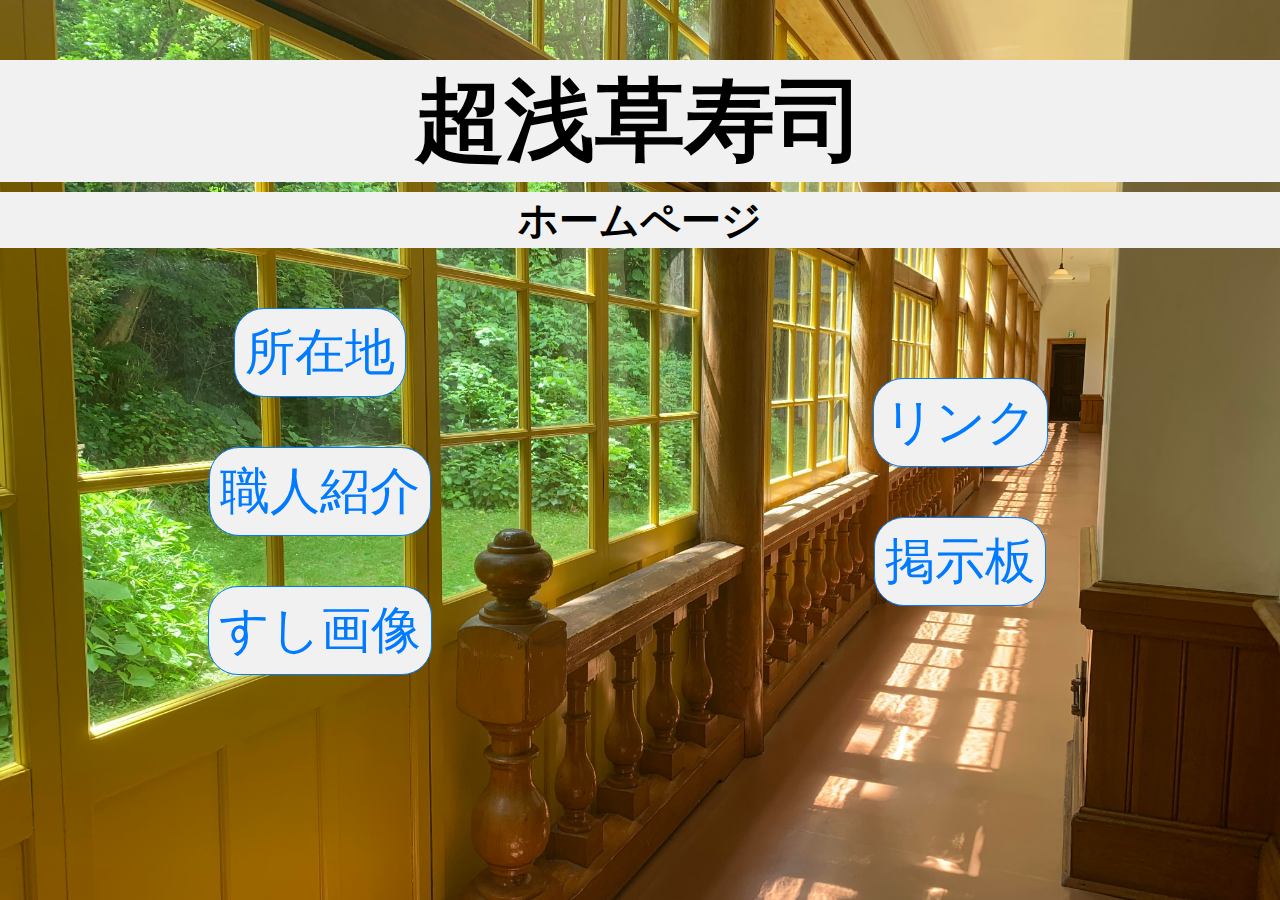
<file: gkuroi_webApp/homepage/index.html>
<!DOCTYPE html>
<html lang="en">
<head>
    <meta charset="UTF-8">
    <meta name="viewport" content="width=device-width, initial-scale=1.0">
    <title>Two Containers with Vertical Links</title>
    <link rel="stylesheet" href="styles.css">
</head>
<body>
    <div>
        <h1 class="head">超浅草寿司</h1>
        <h3 class="head">ホームページ</h3>
    </div>
    <div class="main-container">
        <div class="container">
            <a href="https://example.com/link1" class="link">所在地</a>
            <a href="https://example.com/link2" class="link">職人紹介</a>
            <a href="https://example.com/link3" class="link">すし画像</a>
        </div>
        <div class="container">
            <a href="https://example.com/link4" class="link">リンク</a>
            <a href="https://example.com/link5" class="link">掲示板</a>
        </div>
    </div>
</body>
</html>



<!-- <!DOCTYPE html> HTML5文書であることをブラウザに通知
<html lang="ja"> 
<head>
    <meta charset="UTF-8">
    <meta name="viewport" content="width=device-width, initial-scale=1.0">
    <title>GkuroiのWebサイト</title>
    <link rel="stylesheet" href="styles.css">
</head>
<body>
    <section>
        <h1>超黒井寿司</h1>
        <h3>ホームページ</h3>
    </section>
    <div class = "links-container">
        <a href="https://www.google.co.jp/maps/place/%E7%A5%9E%E7%94%B0%E9%A7%85/@35.6918259,139.7683569,16z/data=!3m1!4b1!4m6!3m5!1s0x60188c019a160dbd:0x5db48e4e41b360ec!8m2!3d35.6918216!4d139.7709318!16zL20vMDIybmdr?hl=ja&entry=ttu&g_ep=EgoyMDI0MDkwNC4wIKXMDSoASAFQAw%3D%3D" 
        class =link>所在地</a>
        <p></p>
        <a href="http://abehiroshi.la.coocan.jp/" class =link>職人紹介</a>
        <p></p>
        <a href="https://www.google.com/search?q=%E7%89%B9%E4%B8%8A%E5%AF%BF%E5%8F%B8&sca_esv=4e5abd8d1627d1c0&udm=2&biw=1920&bih=919&sxsrf=ADLYWIKL4Z45TCpXgFx6yONDJ-O_woqX6w%3A1725725487269&ei=L3vcZqeWENPh1e8PkvGAWQ&ved=0ahUKEwjn6Ze1nLGIAxXTcPUHHZI4IAsQ4dUDCBE&uact=5&oq=%E7%89%B9%E4%B8%8A%E5%AF%BF%E5%8F%B8&gs_lp=Egxnd3Mtd2l6LXNlcnAiDOeJueS4iuWvv-WPuDIFEAAYgAQyBRAAGIAEMgUQABiABDIFEAAYgAQyBRAAGIAESPcQUABYAHABeACQAQCYAQCgAQCqAQC4AQPIAQCYAgGgAg-YAwCIBgGSBwExoAcA&sclient=gws-wiz-serp" 
        class =link>すし画像</a>
        <p></p>
        <a href="https://maxaydar.backdrop.jp/kame/index.html" class =link>リンク</a>
        <p></p>
        <a href="https://finance.yahoo.co.jp/cm/" class =link>掲示板</a>
    </div>

</body>
<footer>

</footer>
</html> -->
</file>
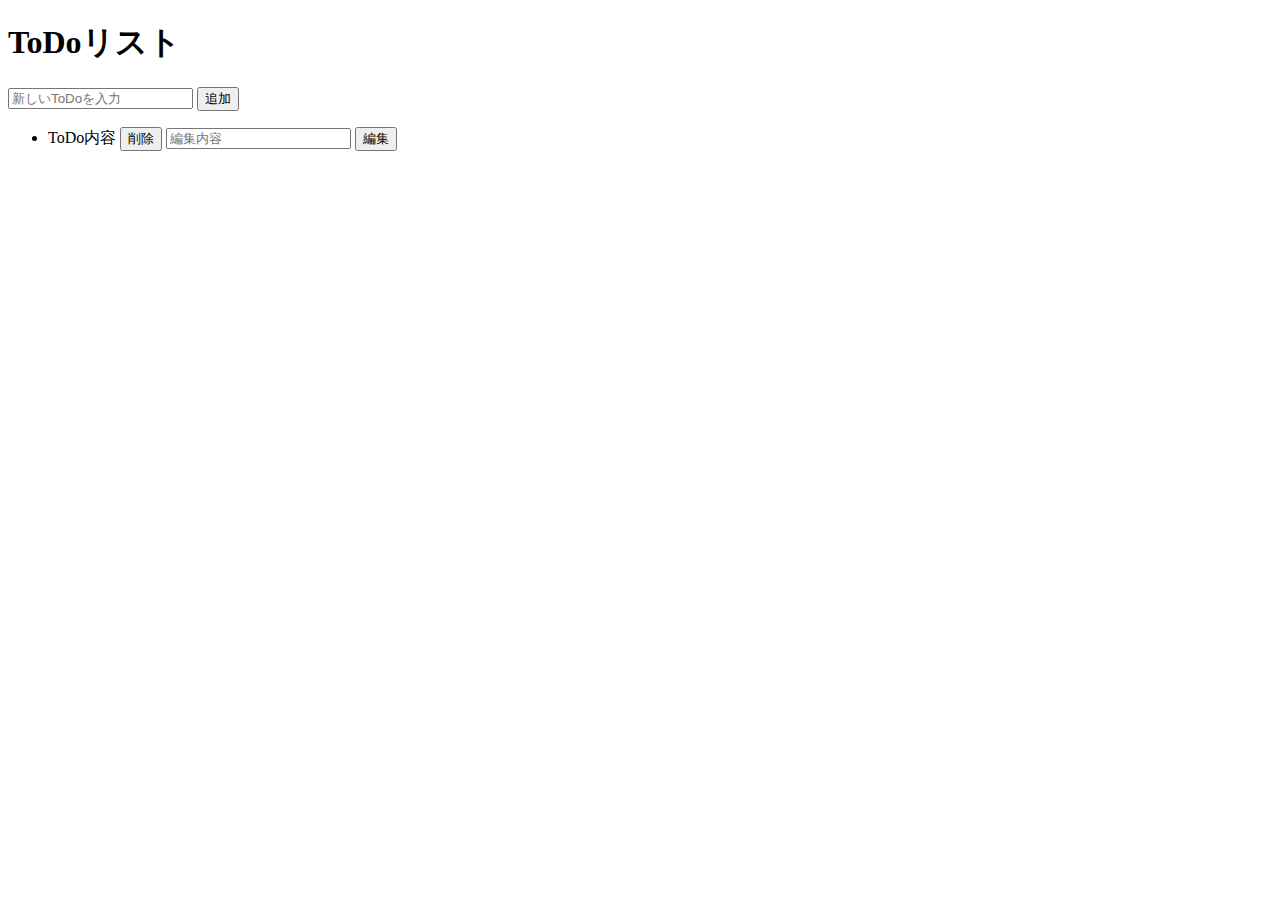
<file: Spring_projects/TodoApp/Todoapp2/src/main/resources/templates/index.html>
<!DOCTYPE html>
<html xmlns:th="http://www.thymeleaf.org">
<head>
    <title>ToDo List</title>
</head>
<body>
    <h1>ToDoリスト</h1>
    
    <!-- 新しいToDoを追加するフォーム -->
    <form action="/todos" method="post">
        <input type="text" name="content" placeholder="新しいToDoを入力">
        <button type="submit">追加</button>
    </form>

    <ul>
        <!-- 既存のToDoリストを表示 -->
        <li th:each="todo : ${todos}">
            <span th:text="${todo.content}">ToDo内容</span>
            <form action="/todos/delete" method="post" style="display:inline;">
                <input type="hidden" name="id" th:value="${todo.id}">
                <button type="submit">削除</button>
            </form>
            <form action="/todos/update" method="post" style="display:inline;">
                <input type="text" name="content" placeholder="編集内容">
                <input type="hidden" name="id" th:value="${todo.id}">
                <button type="submit">編集</button>
            </form>
        </li>
    </ul>
</body>
</html>
</file>
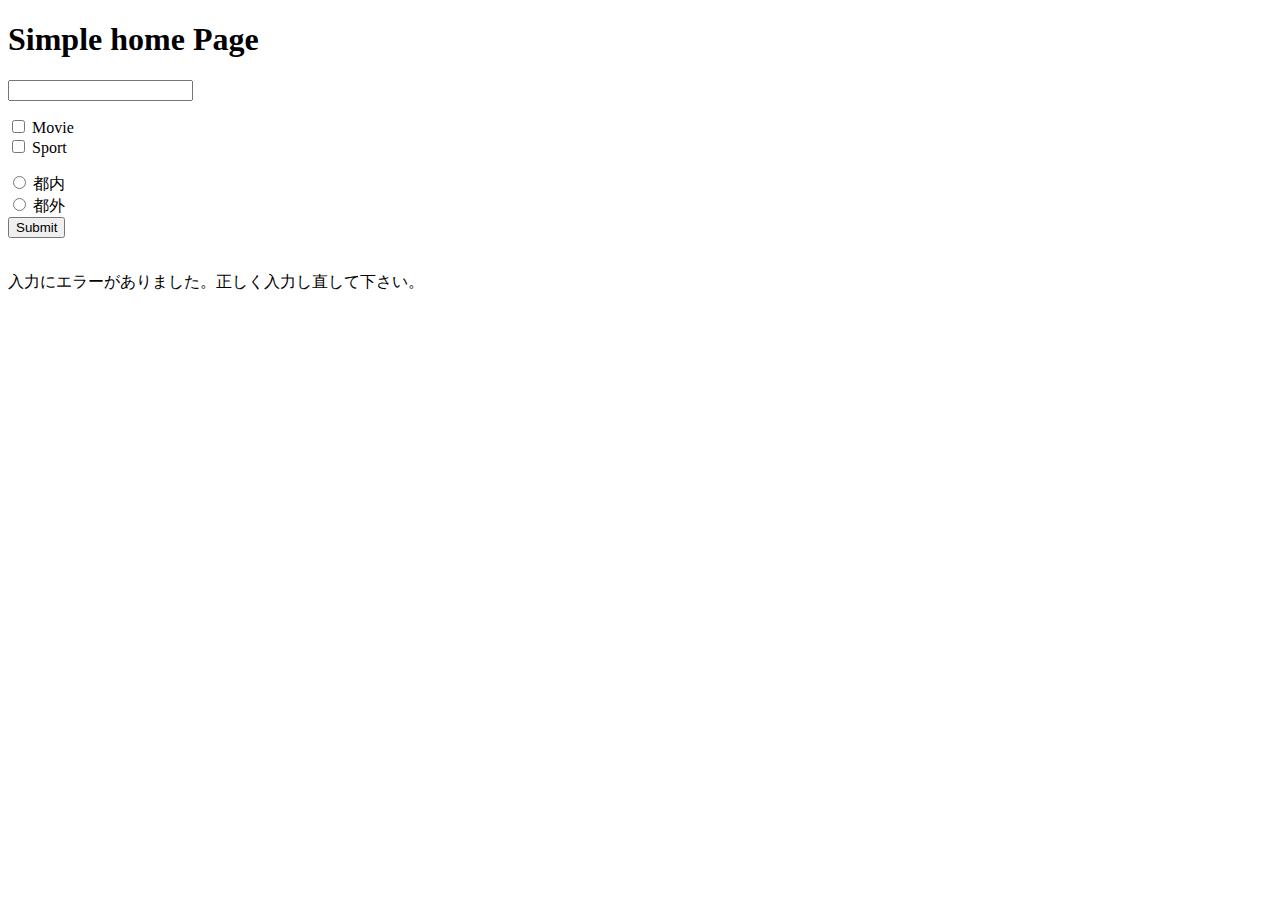
<file: Spring_projects/SampleBootApp1/src/main/resources/templates/home.html>
<!DOCTYPE HTML>
<html>
<head>
  <title>Simple Form</title>
  <meta http-equiv="Content-Type" content="text/html; charset=UTF-8" />
</head>
<body>
	<h1>Simple home Page</h1>
 	<form method="post" action="/submit">
 		<!-- テキストボックス -->
  		<p th:text="${msg}"></p>
  		<input type="text" name="text1"/>
 		
 		
 		
 		<!-- チェックボックス -->
 		<div>
	 		<p th:text="${check}"></p>
	 		<input type="checkbox" name="check1" value="Movie" id="Movie"/>
	 		<label for="Movie">Movie</label>
	 		<br>
	 		<input type="checkbox" name="check1" value="Sport" id="Sport"/>
	 		<label for="Sport">Sport</label>
 		</div>
 		<!-- ラジオボタン -->
 		<div>
			<p th:text="${radioMsg}"></p>
		    <input type="radio" name="radio" value="都内" id="Option1"/>
		    <label for="Option1">都内</label>
		    <br>
		    <input type="radio" name="radio" value="都外" id="Option2"/>
		    <label for="Option2">都外</label>
		    <br>
		</div>
		<input type="submit" />
		
		<br>
		<br>
		
		<p th:if="${error_handling == 'error'}">入力にエラーがありました。正しく入力し直して下さい。</p>
		
 	</form>
</body>
</html>
</file>
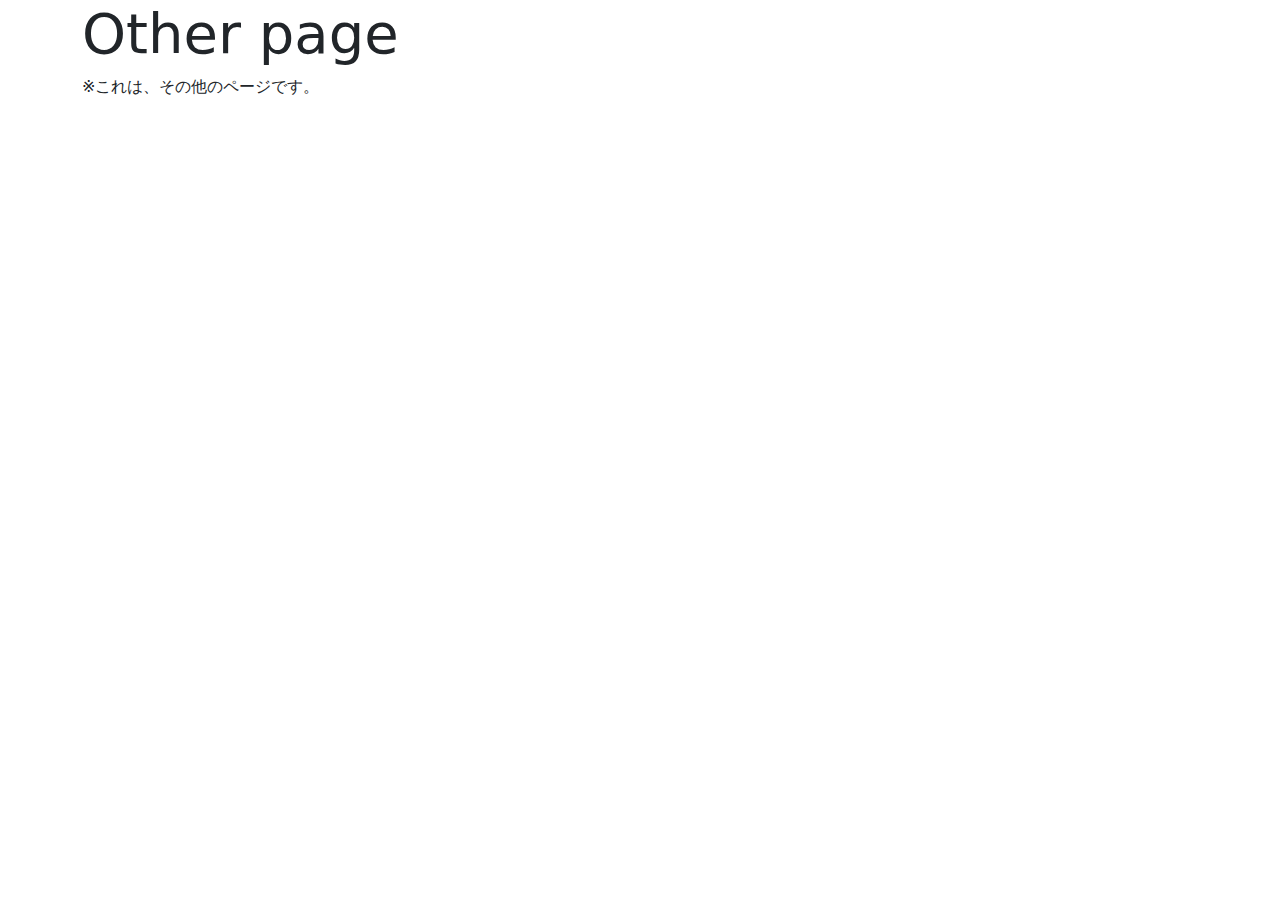
<file: Spring_projects/SampleBootApp1/src/main/resources/templates/other.html>
<!DOCTYPE HTML>
<html>
<head>
  <title>other page</title>
  <meta http-equiv="Content-Type" 
    content="text/html; charset=UTF-8" />
  <link href="https://cdn.jsdelivr.net/npm/bootstrap@5.0.2/dist/css/bootstrap.min.css"
      rel="stylesheet">
</head>
<body class="container">
  <h1 class="display-4">Other page</h1>
  <p class="msg">※これは、その他のページです。</p>
</body>
</html>
</file>
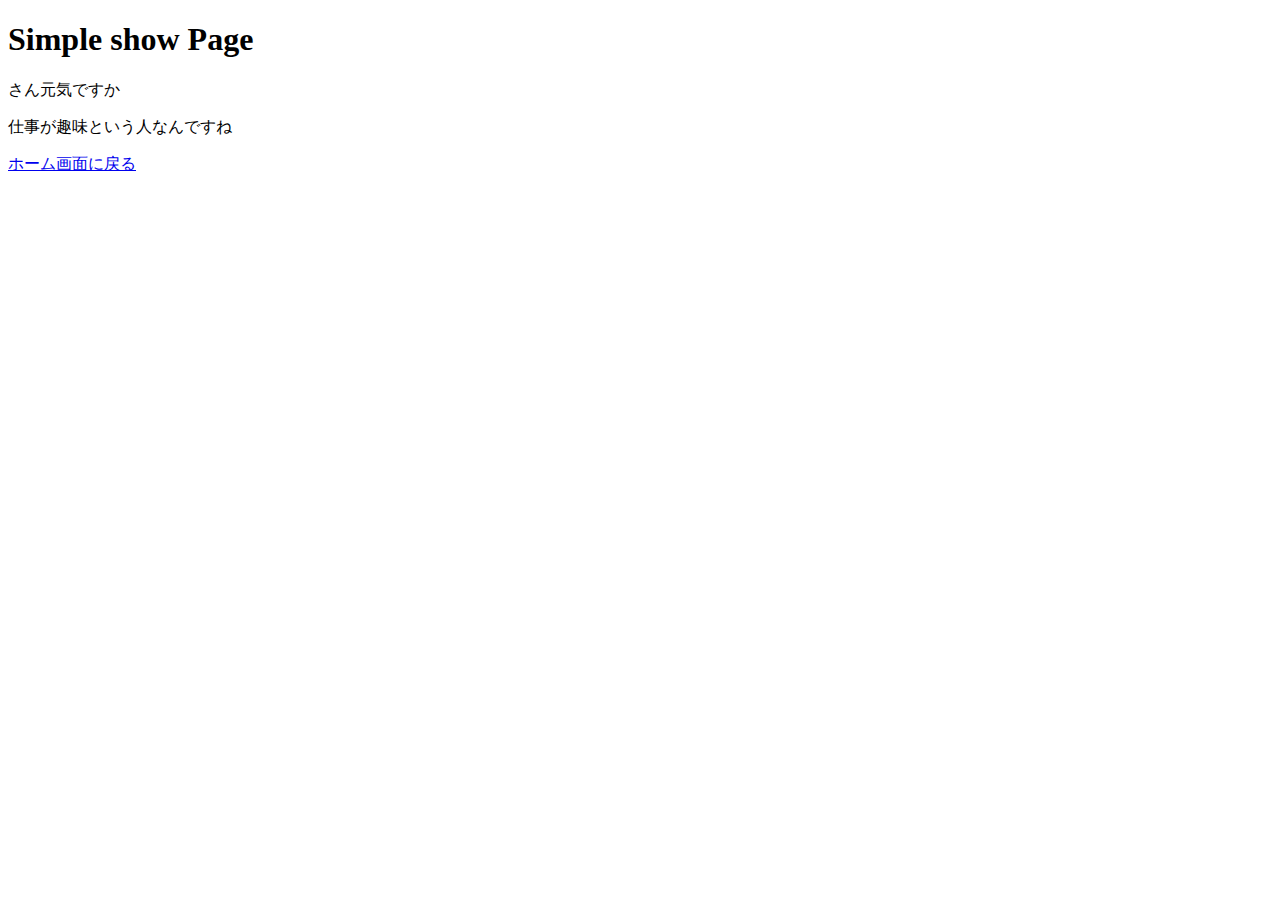
<file: Spring_projects/SampleBootApp1/src/main/resources/templates/show.html>
<!DOCTYPE HTML>
<html>
<head>
  <title>Simple Form</title>
  <meta http-equiv="Content-Type" content="text/html; charset=UTF-8" />
</head>
<body>
	<h1>Simple show Page</h1>
 	
  	<p th:text="${msg}"></p>
	<p th:text="${value}">さん元気ですか</p>
	
	
	
	<!-- interests が空でない場合のみ表示 -->
    <p th:if="${#lists.isEmpty(check1)}">仕事が趣味という人なんですね</p>
    
    <!-- interests が空でない場合のみ表示 -->
    <p th:if="${!#lists.isEmpty(check1)}"
       th:text="'あなたは ' + ${check1} + ' が好きなんですね!'"></p>
    
    <p th:text="${radio} + 'を拠点とされているんですね。'"></p> 
    
	<a href="/">ホーム画面に戻る</a>
</body>
</html>

<!-- エラー処理省略 -->
</file>
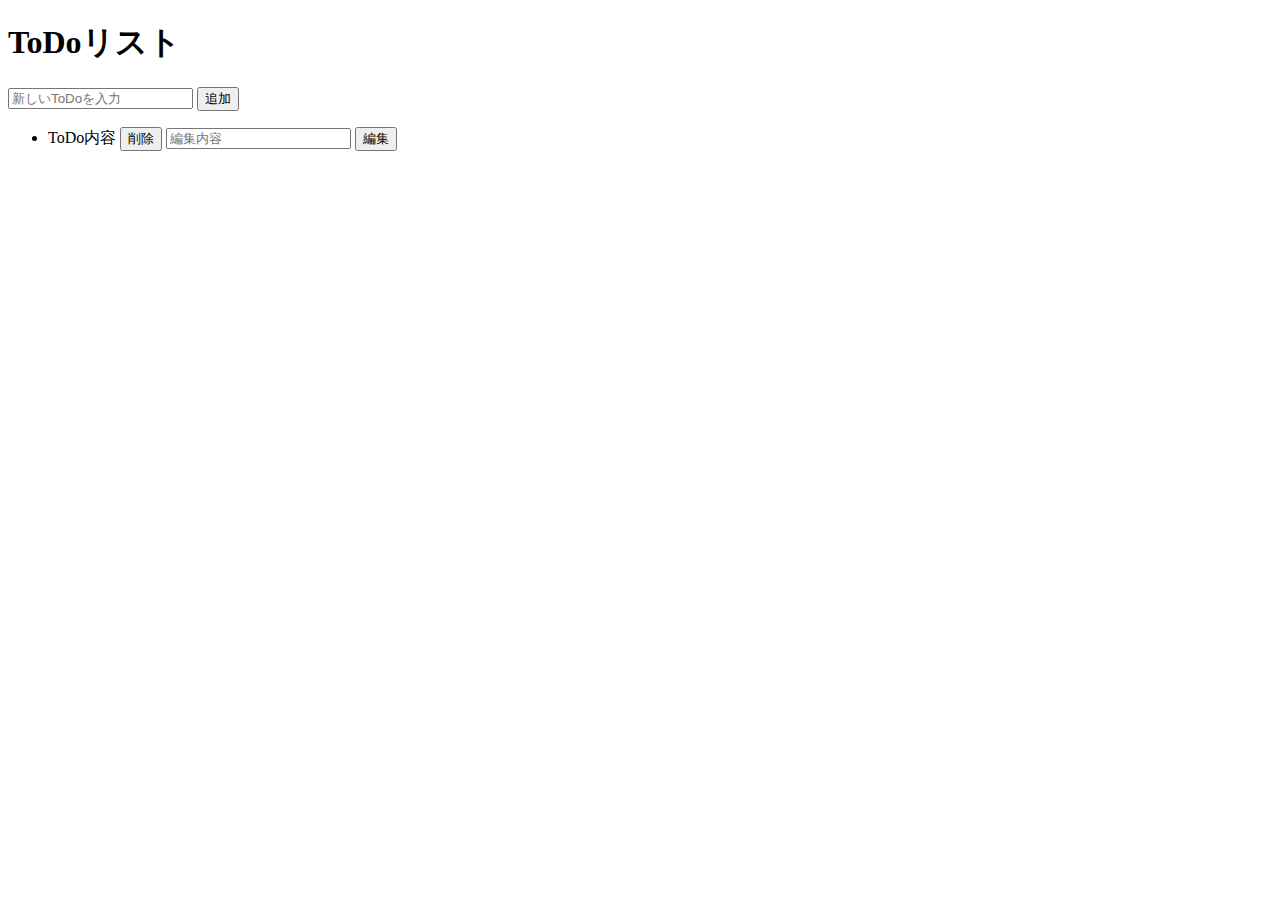
<file: Spring_projects/TodoApp/Todoapp2/src/main/resources/templates/todo-list.html>
<!DOCTYPE html>
<html xmlns:th="http://www.thymeleaf.org">
<head>
    <title>ToDo List</title>
</head>
<body>
    <h1>ToDoリスト</h1>

    <!-- 新しいToDoを追加するフォーム -->
    <form action="/todos/add" method="post">
        <input type="text" name="content" placeholder="新しいToDoを入力">
        <button type="submit">追加</button>
    </form>

    <ul>
        <!-- 既存のToDoリストを表示 -->
        <li th:each="todo : ${todos}">
            <span th:text="${todo.content}">ToDo内容</span>
            <!-- 削除ボタン -->
            <form action="/todos/delete" method="post" style="display:inline;">
                <input type="hidden" name="id" th:value="${todo.id}">
                <button type="submit">削除</button>
            </form>
            <!-- 編集ボタン -->
            <form action="/todos/edit" method="post" style="display:inline;">
                <input type="text" name="content" placeholder="編集内容">
                <input type="hidden" name="id" th:value="${todo.id}">
                <button type="submit">編集</button>
            </form>
        </li>
    </ul>
</body>
</html>
</file>
<file: gkuroi_webApp/homepage/styles.css>
/* styles.css */
body {
    font-family: Arial, sans-serif;
    margin: 0;
    padding: 0;
    box-sizing: border-box;
    background-image: url('images/back_image.jpg'); /* 背景画像を指定 */
    background-size: cover;
}

.head {
    z-index: 1;
    background-color: #f1f1f1;   /* リンクの背景色 */
    padding-bottom: 0px;
}

.main-container {
    display: flex;               /* 横並びのコンテナを作成 */

}

.container {
    flex: 1;                     /* 各コンテナが50%の幅を持つ */
    display: flex;               /* Flexboxを使用 */
    flex-direction: column;      /* 縦に並べる */
    justify-content: center;     /* 縦方向に中央揃え */
    align-items: center;         /* 横方向に中央揃え */
    gap: 50px;                   /* リンク間のスペース */
    padding: 20px;

}

.links {
    display: flex;               /* リンクを縦に並べる */
    flex-direction: column;      /* 縦に並べる */
    align-items: center;         /* 横方向に中央揃え */
    gap: 10px;                   /* リンク間のスペース */

}

.link {
    text-decoration: none;       /* リンクの下線を削除 */
    color: #007bff;              /* リンクの色 */
    padding: 10px;               /* 内側のスペース */
    border: 1px solid #007bff;   /* リンクにボーダーを追加 */
    border-radius: 30px;          /* ボーダーの角を丸くする */
    background-color: #f1f1f1;   /* リンクの背景色 */
    text-align: center;          /* テキストを中央揃え */
    display: block;              /* リンクをブロック要素として表示 */
    font-size: 50px;
}

.link:hover {
    background-color: #e9ecef;   /* ホバー時に背景色を変更 */
}


h1 {
    text-align: center;
    font-size: 90px;
    margin-bottom: -30px;
}

h3 {
    text-align: center;
    font-size: 40px;
    padding-top: 1px;
}

.links-container {
    display: flex;            /* Flexboxを使用 */
    flex-direction: column;   /* 縦に並べる */
    gap: 10px;                /*リンクの間に10pxのスペース */
    padding: 20px;
    font-size: 35px;
}
</file>
